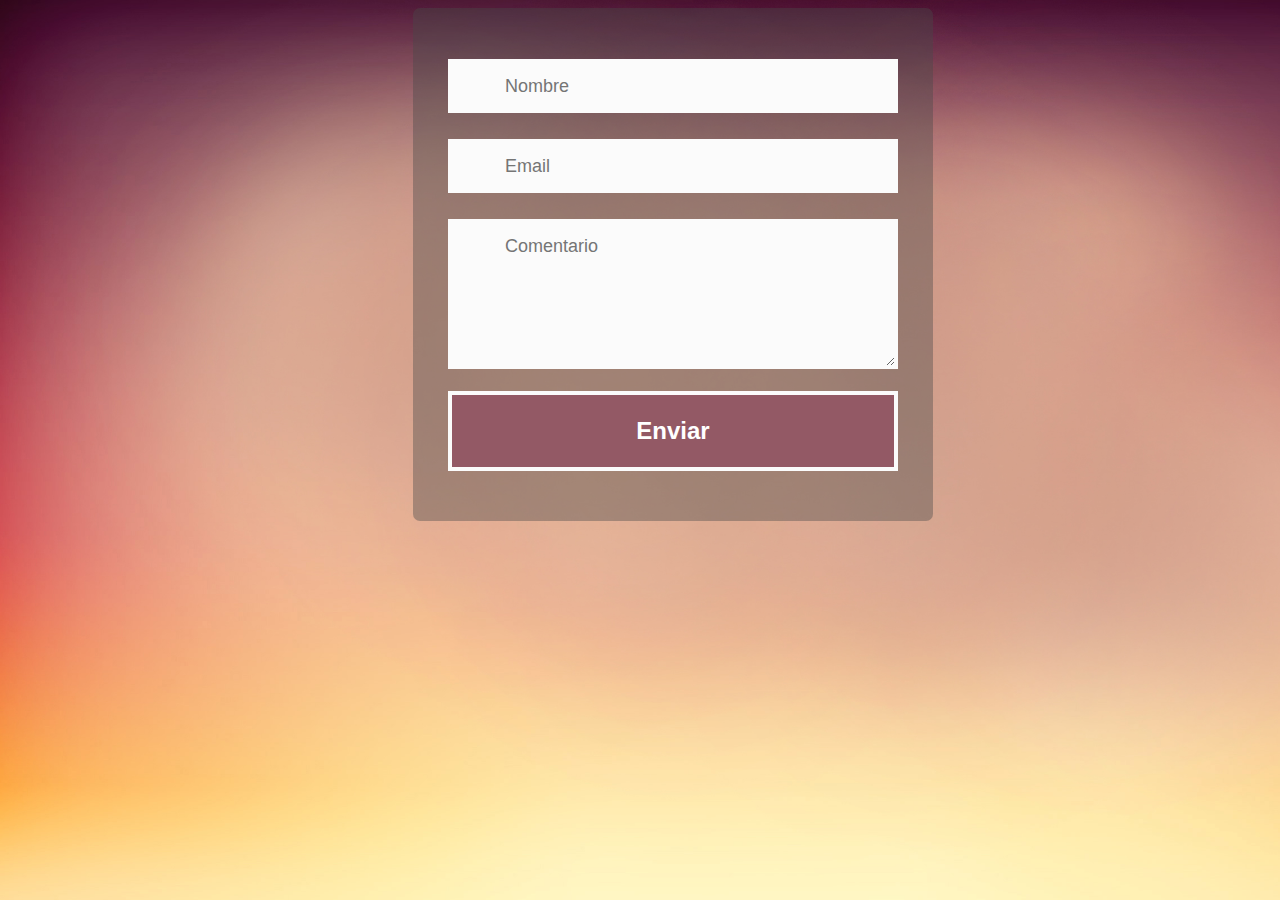
<file: email.html>
<html>
    <!--@author Raul Miralles - http://www.rmiralles.es/// -->
    <head>
        <link rel="icon" type="image/png" href="favicon.png" />
    </head>
<body>
  <link rel="stylesheet" media="all" href="css/email.css" type="text/css"/>
  <form id="contact-form" method="post" action="mail.php">
        <div id="form-main">
        <div id="form-div">
          <form class="form" id="form1">
            
            <p class="name">
              <input name="name" type="text" class="validate[required,custom[onlyLetter],length[0,100]] feedback-input" placeholder="Nombre" id="name" />
            </p>
            
            <p class="email">
              <input name="email" type="text" class="validate[required,custom[email]] feedback-input" id="email" placeholder="Email" />
            </p>
            
            <p class="text">
              <textarea name="text" class="validate[required,length[6,300]] feedback-input" id="comment" placeholder="Comentario"></textarea>
            </p>
            
            
            
              <input type="submit" name="submit" value="Enviar" id="button"/>
              
            </div>
          </form>
        </div>
    </form>
</body>
</html>
</file>
<file: css/email.css>
html{
	background-image: url(background.jpg);
  	background-size: cover;
  	height:100%;
}

#feedback-page{
	text-align:center;
}

#form-main{
	width:100%;
	float:left;
	padding-top:0px;
}

#form-div {
	background-color:rgba(72,72,72,0.4);
	padding-left:35px;
	padding-right:35px;
	padding-top:35px;
	padding-bottom:50px;
	width: 450px;
	float: left;
	left: 50%;
	position: absolute;
  	margin-top: 0px;
	margin-left: -227px;
  -moz-border-radius: 7px;
  -webkit-border-radius: 7px;
}

.feedback-input {
	color:#3c3c3c;
	font-family: Helvetica, Arial, sans-serif;
  	font-weight:500;
	font-size: 18px;
	border-radius: 0;
	line-height: 22px;
	background-color: #fbfbfb;
	padding: 13px 13px 13px 54px;
	margin-bottom: 10px;
	width:100%;
	-webkit-box-sizing: border-box;
	-moz-box-sizing: border-box;
	-ms-box-sizing: border-box;
	box-sizing: border-box;
  border: 3px solid rgba(0,0,0,0);
}

.feedback-input:focus{
	background: #fff;
	box-shadow: 0;
	border: 3px solid #3498db;
	color: #3498db;
	outline: none;
  padding: 13px 13px 13px 54px;
}

.focused{
	color:#30aed6;
	border:#30aed6 solid 3px;
}

/* Icons ---------------------------------- */
#name{
	background-image: url(http://rmiralles.es/assets/name.svg);
	background-size: 30px 30px;
	background-position: 11px 8px;
	background-repeat: no-repeat;
}

#name:focus{
	background-image: url(http://rmiralles.es/assets/name.svg);
	background-size: 30px 30px;
	background-position: 8px 5px;
  background-position: 11px 8px;
	background-repeat: no-repeat;
}

#email{
	background-image: url(http://rmiralles.es/assets/email.svg);
	background-size: 30px 30px;
	background-position: 11px 8px;
	background-repeat: no-repeat;
}

#email:focus{
	background-image: url(http://rmiralles.es/assets/email.svg);
	background-size: 30px 30px;
  background-position: 11px 8px;
	background-repeat: no-repeat;
}

#comment{
	background-image: url(http://rmiralles.es/assets/comment.svg);
	background-size: 30px 30px;
	background-position: 11px 8px;
	background-repeat: no-repeat;
}

textarea {
    width: 100%;
    height: 150px;
    line-height: 150%;
    resize:vertical;
}

input:hover, textarea:hover,
input:focus, textarea:focus {
	background-color:white;
}

#button{
	font-family: Arial, Helvetica, sans-serif;
	float:left;
	width: 100%;
	border: #fbfbfb solid 4px;
	cursor:pointer;
	background-color: #935965;
	color:white;
	font-size:24px;
	padding-top:22px;
	padding-bottom:22px;
	-webkit-transition: all 0.3s;
	-moz-transition: all 0.3s;
	transition: all 0.3s;
  margin-top:-4px;
  font-weight:700;
}

#button:hover{
	background-color: rgba(0,0,0,0);
	color: #660099;
}
	
.submit:hover {
	color: #3498db;
}
	
.ease {
	width: 0px;
	height: 74px;
	background-color: #fbfbfb;
	-webkit-transition: .3s ease;
	-moz-transition: .3s ease;
	-o-transition: .3s ease;
	-ms-transition: .3s ease;
	transition: .3s ease;
}

.submit:hover .ease{
  width:100%;
  background-color:white;
}

@media only screen and (max-width: 580px) {
	#form-div{
		left: 3%;
		margin-right: 3%;
		width: 88%;
		margin-left: 0;
		padding-left: 3%;
		padding-right: 3%;
	}
}
</file>
